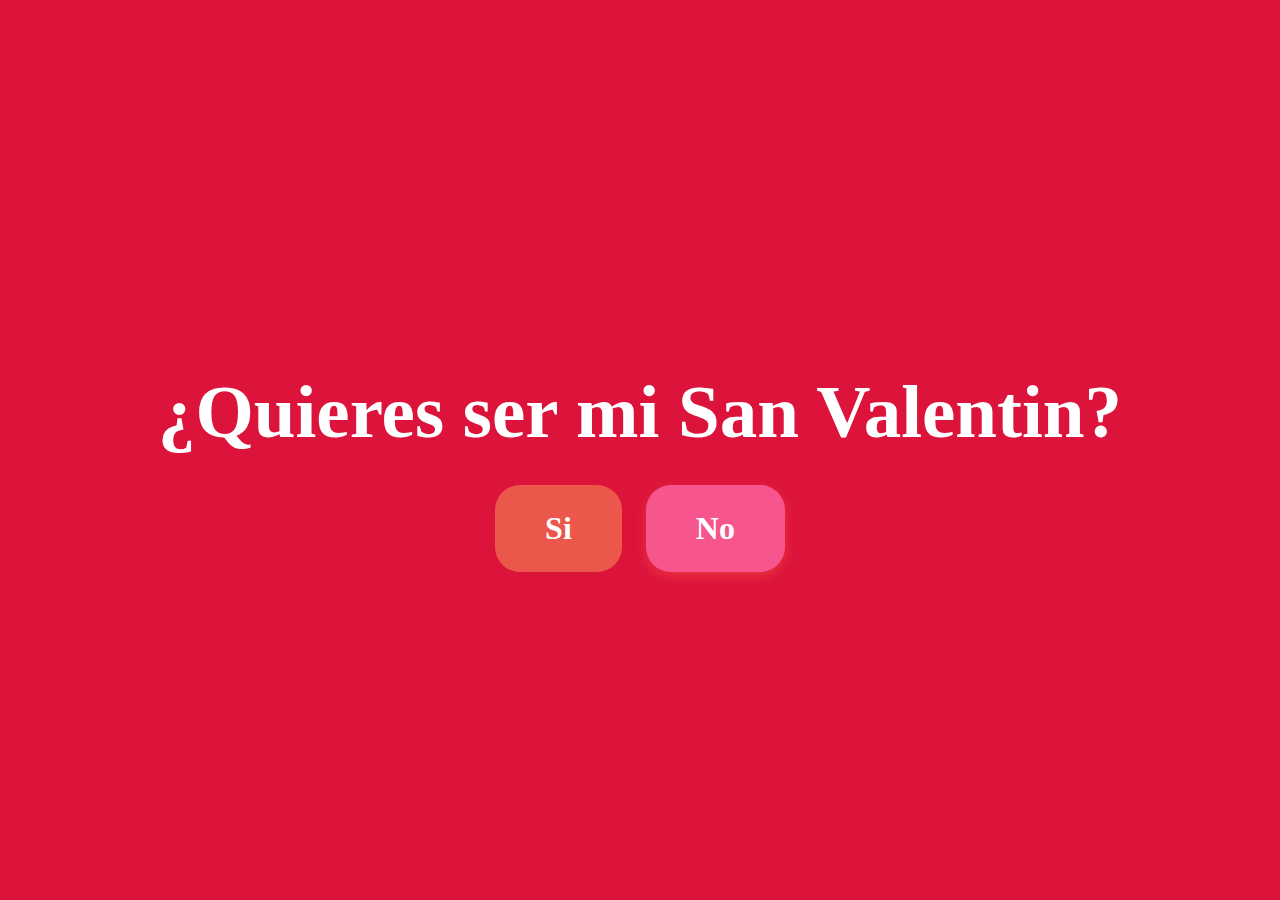
<file: index.html>
<!DOCTYPE html>
<html lang="es">
<head>
    <meta charset="UTF-8">
    <meta name="viewport" content="width=device-width, initial-scale=1.0">
    <title>San Valentin</title>
    <link rel="stylesheet" href="style.css">
</head>
<body>
    <div class="container">
        <h1>¿Quieres ser mi San Valentin?</h1>
        <button id="boton1" class="boton" onclick="cambiarPagina()">Si</button>
        <button id="boton2" class="boton" onclick="moverBoton()">No</button>
    </div>

    <script src="main.js"></script>
</body>
</html>
</file>
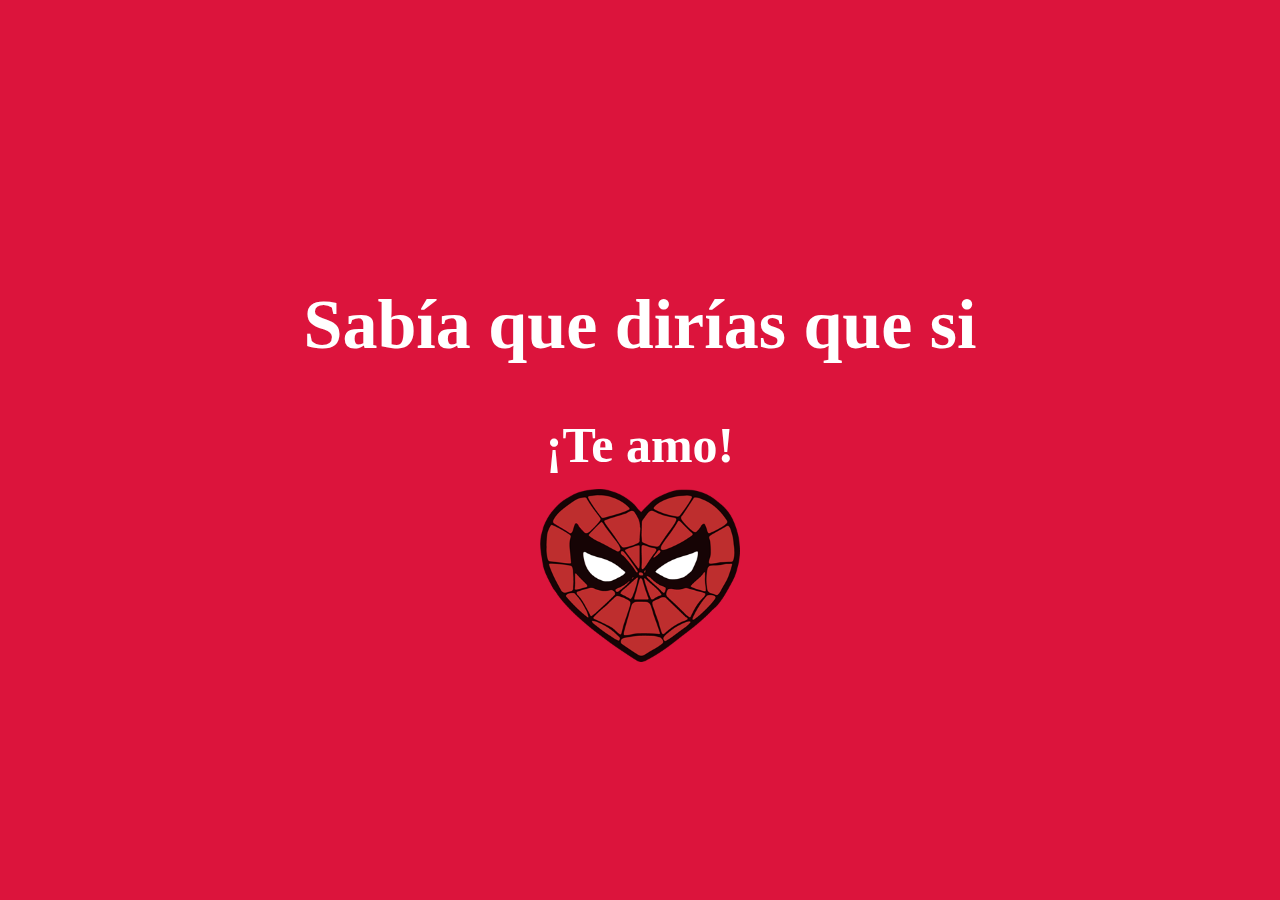
<file: sanValentin.html>
<!DOCTYPE html>
<html lang="es">
<head>
    <meta charset="UTF-8">
    <meta name="viewport" content="width=device-width, initial-scale=1.0">
    <title>!FELIZ SAN VALENTIN!</title>
    <link rel="stylesheet" href="styleSV.css">
</head>
<body>
    <div class="contenedor">
        <h1>Sabía que dirías que si</h1>
        <h2>¡Te amo!</h2>
        <img src="images/corazonSpiderman" alt="corazonSpiderman">
    </div>
</body>
</html>
</file>
<file: style.css>
* {
    font-family: 'Times New Roman', Times, serif;
}

body {
    background-color: crimson;
    display: flex;
    justify-content: center;
    align-items: center;
    height: 100vh;
    margin: 0;
}

h1 {
    color: white;
    font-size: 75px;
    font-weight: bold;
    margin-bottom: 20px;
    text-align: center;
}

.boton {
    font-weight: bold;
    padding: 25px 50px;
    font-size: 32px;
    margin: 10px;
    border: none;
    border-radius: 25px;
    cursor: pointer;
    transition: all 0.3s ease;
}

#boton1 {
    background-color: #eb574a;
    color: white;
}

#boton1:hover {
    background-color: #ff4c3b;
}

#boton2 {
    background-color: #f7558d;
    color: white;
    box-shadow: 0px 4px 12px rgba(255, 99, 71, 0.4);
}

#boton2:hover {
    background-color: #f58696;
    box-shadow: 0px 6px 18px rgba(255, 99, 71, 0.6);
}

.boton:active {
    transform: scale(0.98);
}

.container {
    text-align: center;
}

@media (max-width: 600px) {
    /* Para dispositivos con un ancho de pantalla de 600px o menos (como teléfonos móviles) */
    h1 {
        font-size: 40px; /* Reducir el tamaño de la fuente */
    }

    .boton {
        width: 40%;  /* Hacer los botones más anchos */
        font-size: 24px; /* Aumentar el tamaño de fuente en los botones */
        padding: 25px 0; /* Reducir el padding */
    }

    #boton1, #boton2 {
        width: 40%;
        margin: 10px 0; /* Espacio vertical entre los botones */
    }

    body {
        padding: 10px; /* Agregar algo de espacio alrededor en pantallas pequeñas */
        height: auto; /* Evitar que el contenido se sobrecargue en pantallas pequeñas */
    }

    .container {
        width: 100%; /* Asegurarse de que el contenedor ocupe todo el ancho */
        padding: 20px; /* Añadir algo de padding en el contenedor */
    }
}

@media (max-width: 400px) {
    /* Ajustes para pantallas más pequeñas (ej: móviles pequeños) */
    h1 {
        font-size: 24px; /* Reducir aún más el tamaño del título */
    }

    .boton {
        width: 90%;  /* Botones más anchos en dispositivos más pequeños */
        font-size: 16px;
    }
}
</file>
<file: styleSV.css>
* {
    font-family: 'Times New Roman', Times, serif;
}

body {
    background-color: crimson;
    display: flex;
    justify-content: center;
    align-items: center;
    height: 100vh;
    margin: 0;
    text-align: center; /* Centrar todo el texto dentro de body */
}

.contenedor {
    display: flex;
    flex-direction: column;
    justify-content: center; /* Centrar los elementos verticalmente dentro del contenedor */
    align-items: center; /* Centrar los elementos horizontalmente dentro del contenedor */
    text-align: center; /* Centrar los textos dentro del contenedor */
}

h1 {
    color: white;
    font-weight: bold;
    font-size: 70px;
    margin-bottom: 10px; /* Reducir el espacio debajo del título */
}

h2 {
    color: white;
    font-weight: bold;
    font-size: 50px;
    margin-bottom: 10px; /* Reducir el espacio debajo del subtítulo */
}

img {
    width: 200px; /* Ajuste inicial del tamaño de la imagen */
    height: auto;
    margin-top: 5px; /* Reducir el margen entre el texto y la imagen */
}

/* Media Queries para pantallas más pequeñas */

@media (max-width: 768px) {
    /* Para dispositivos con un ancho de pantalla de 768px o menos (tabletas y móviles en modo horizontal) */
    h1 {
        font-size: 50px; /* Reducir tamaño del título */
        margin-bottom: 8px; /* Reducir espacio entre título y subtítulo */
    }

    h2 {
        font-size: 40px; /* Reducir tamaño del subtítulo */
        margin-bottom: 8px; /* Reducir espacio entre subtítulo y la imagen */
    }

    img {
        width: 150px; /* Reducir tamaño de la imagen */
        margin-top: 3px; /* Reducir más el espacio entre subtítulo y la imagen */
    }
}

@media (max-width: 480px) {
    /* Para pantallas más pequeñas (teléfonos móviles en orientación vertical) */
    h1 {
        font-size: 30px; /* Aún más pequeño el título */
        margin-bottom: 5px; /* Reducir espacio debajo del título */
    }

    h2 {
        font-size: 25px; /* Aumentar aún más la reducción del subtítulo */
        margin-bottom: 5px; /* Reducir espacio debajo del subtítulo */
    }

    img {
        width: 120px; /* Reducir aún más el tamaño de la imagen */
        margin-top: 2px; /* Reducir el margen entre el subtítulo y la imagen */
    }
}
</file>
